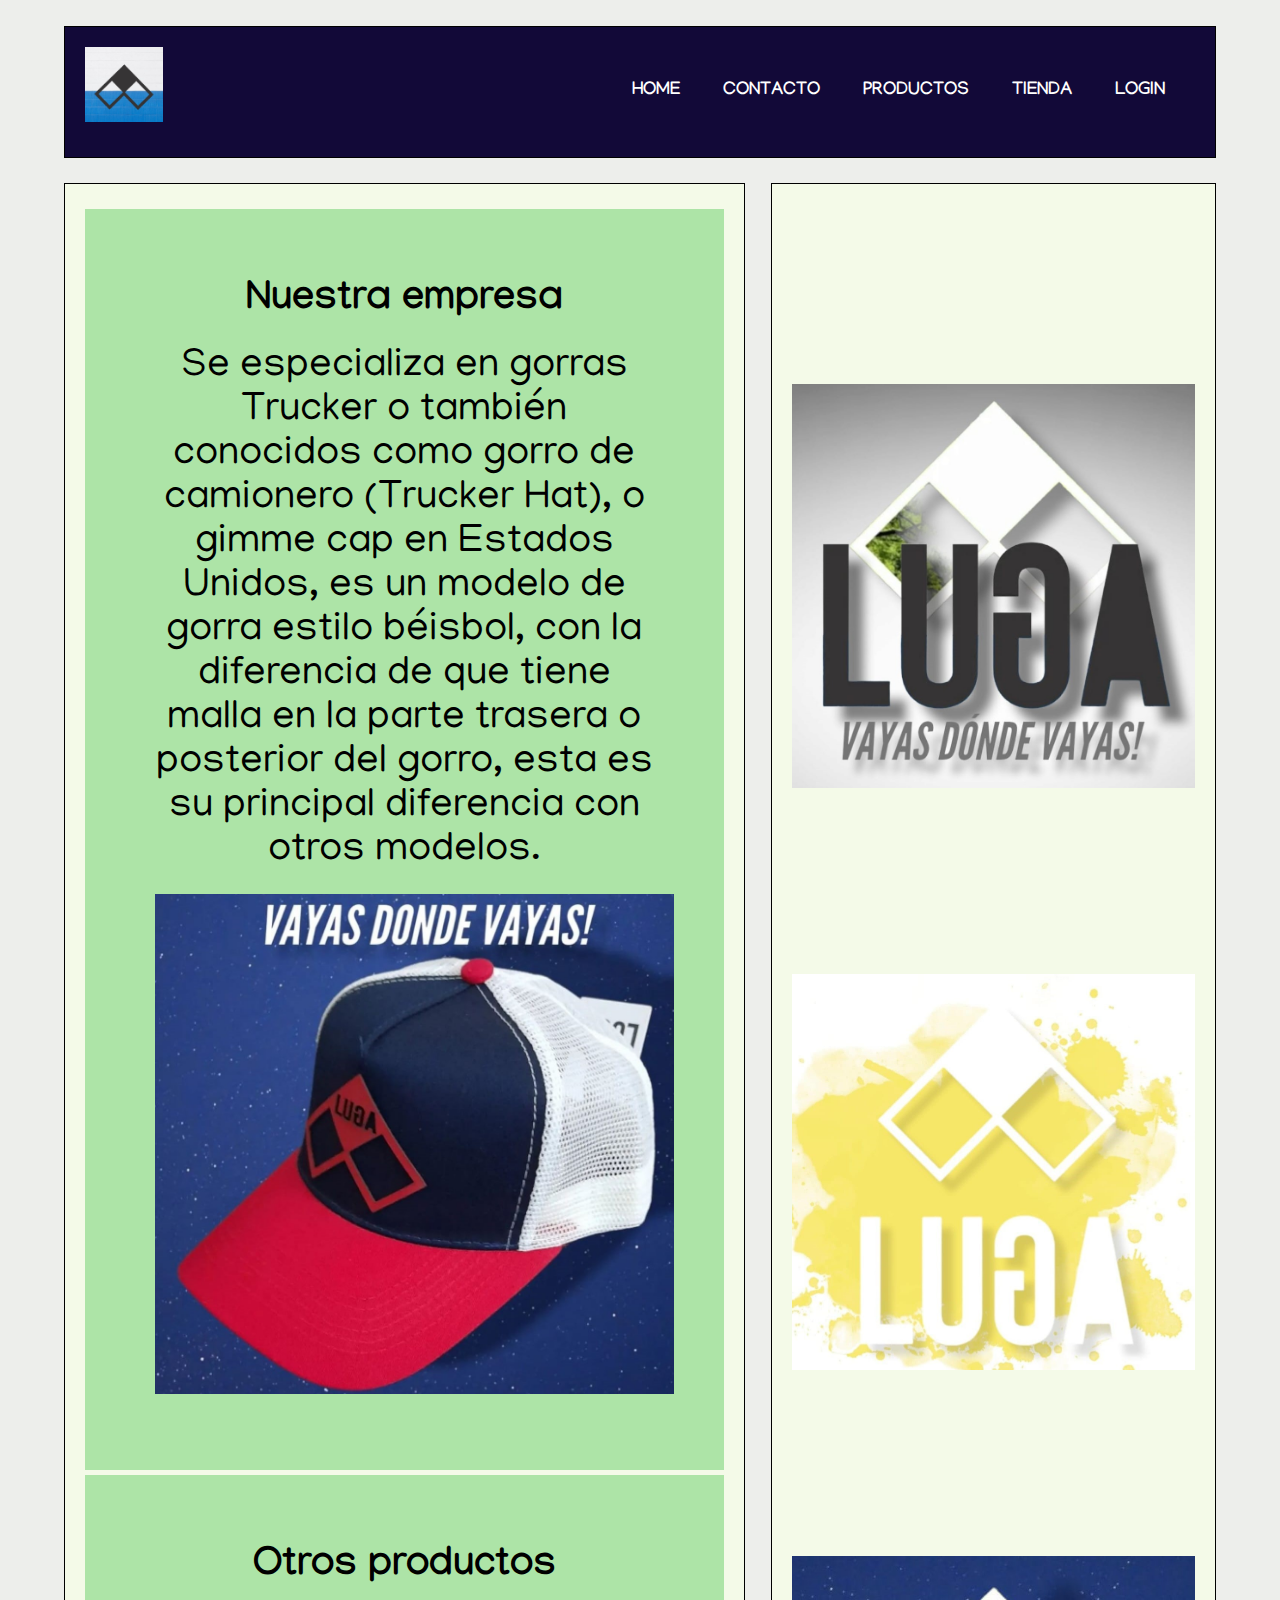
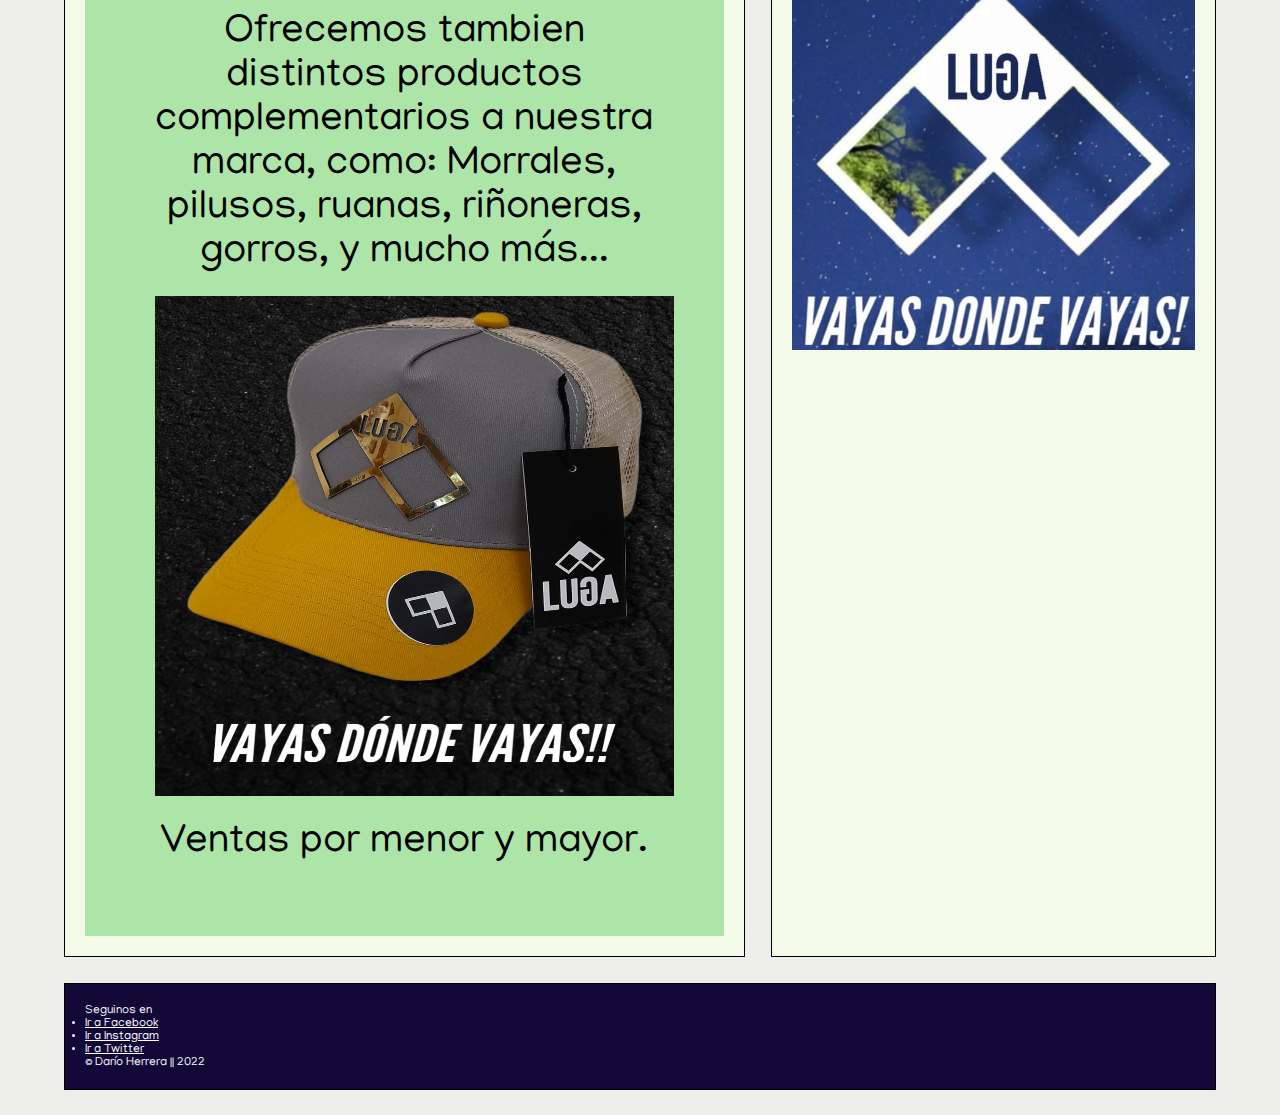
<file: index.html>
<!DOCTYPE html>
<html lang="en">

<head>
    <meta charset="UTF-8">
    <meta name="viewport" content="width=device-width, initial-scale=1.0">
    <meta http-equiv="X-UA-Compatible" content="ie=edge">
    <title>LUGA</title>
    <link href="https://fonts.googleapis.com/css?family=Manjari&display=swap" rel="stylesheet">
    <link rel="stylesheet" href="css/style.css">
    <link rel="shortcut icon" href="img/LUGA.jfif">
</head>

<body>

    
    <div class="container">
        <header class="header">
            <a href="" class="logo"><img src="img/LUGA.jfif" alt="LogoMarcaLuga"></a>
            <nav class="nav">
                <ul>
                <li><a href="index.html">Home</a></li>
                <li><a href="page/contacto.html">Contacto</a></li>
                <li><a href="page/productos.html">Productos</a></li>
                <li><a href="page/tienda.html">Tienda</a></li>
                <li><a href="page/login.html">Login</a></li>

            
        </ul>
        </nav>  
        </header>
    
        <main class="content">
            <article class="article">
                <h1>Nuestra empresa</h1>
                <p>Se especializa en gorras Trucker o también conocidos como gorro de camionero (Trucker Hat), o gimme cap en Estados Unidos, es un modelo de gorra estilo béisbol, con la diferencia de que tiene malla en la parte trasera o posterior del gorro, esta es su principal diferencia con otros modelos.</p>
                <img src="img/GorraTrucker.jfif" alt="" >
                
            </article>

            
            <article class="article">
                <h1>Otros productos</h1>
                <p>Ofrecemos tambien distintos productos complementarios a nuestra marca, como: Morrales, pilusos, ruanas, riñoneras, gorros, y mucho más...</p>
                
                <img src="img/WhatsApp Image 2022-07-04 at 9.11.51 PM.jpeg" alt="gorraamarilla" >
                <p>Ventas por menor y mayor.</p>
                
            </article>
        </main>

        <aside class="sidebar">
            <div>
                <img src="img/index (2).jpg" alt="" >
               
            </article>
            <div>
                <img src="img/gorraamarilla (2).jpg" alt="" >
               
            </article>
            <div>
                <img src="img/gorra (3).jpg" alt="" >
               
            </article>
        </aside>

    
        <footer class="footer">
            <p>Seguinos en</p>
            <ul>
                <li>
                    <a class="link" href="http://facebook.com" >Ir a Facebook</a>
                    
                </li>
                <li>
                    <a class="link" href="http://instagram.com" >Ir a Instagram</a>
                </li>
                <li>
                    <a class="link" href="http://twitter.com" >Ir a Twitter</a>
                </li>
            </ul>
            <p>&copy; Darío Herrera || 2022</p>
        
        </footer>
    </div>
    
</body>

</html>
</file>
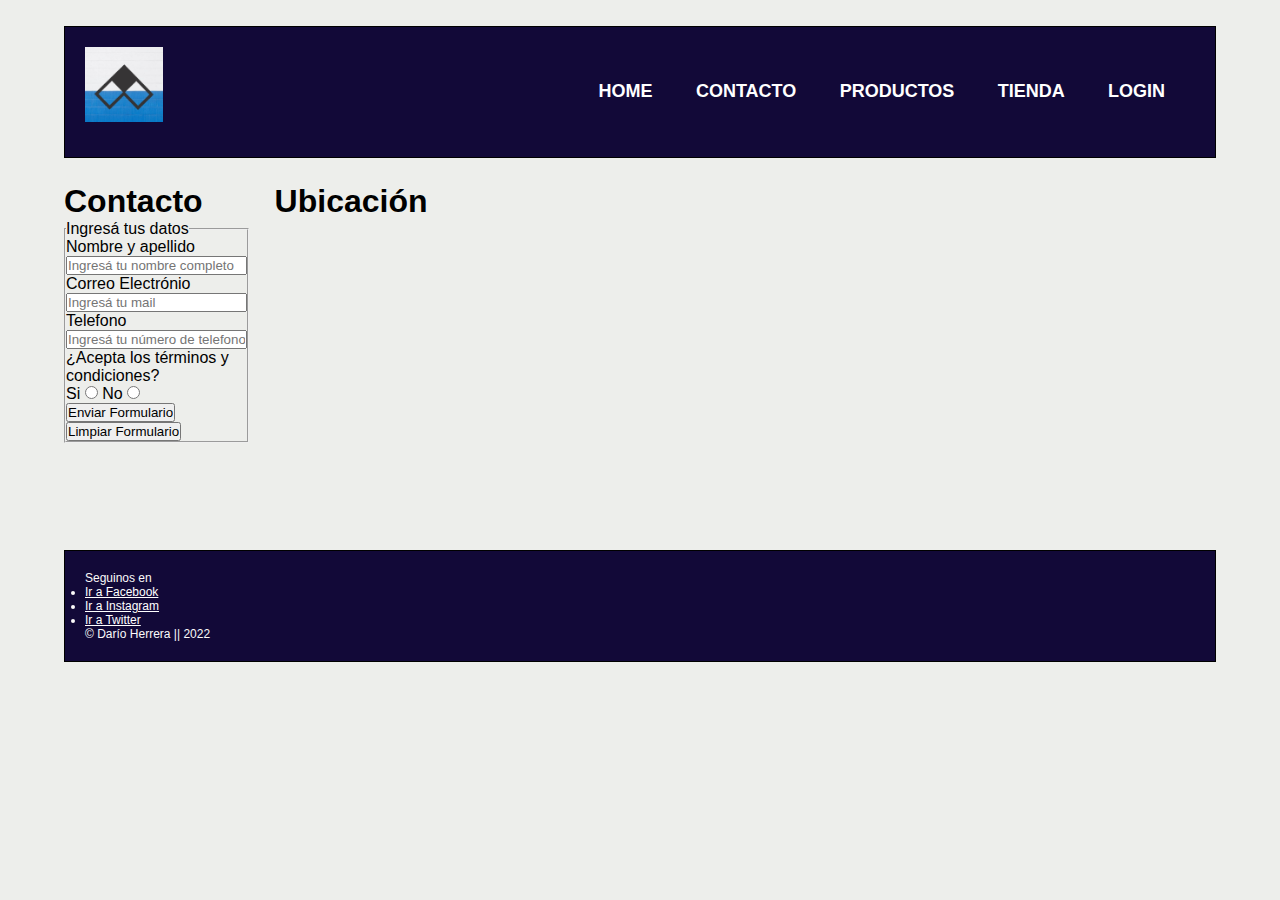
<file: page/contacto.html>
<!DOCTYPE html>
<html lang="en">
<head>
    <meta charset="UTF-8">
    <meta http-equiv="X-UA-Compatible" content="IE=edge">
    <meta name="viewport" content="width=device-width, initial-scale=1.0">
    <link rel="stylesheet" href="../css/style.css">
    <link rel="shortcut icon" href="../img/LUGA.jfif">
    <title>Contacto</title>
</head>
<body>
    <div class="container">
        <header class="header">
            <a href="" class="logo"><img src="../img/LUGA.jfif" alt="LogoMarcaLuga"></a>
            <nav class="nav">
                <ul>
                    <li><a href="../index.html">Home</a></li>
                    <li><a href="contacto.html">Contacto</a></li>
                    <li><a href="productos.html">Productos</a></li>
                    <li><a href="tienda.html">Tienda</a></li>
                    <li><a href="login.html">Login</a></li>

            
        </ul>
        </nav>  
        </header>
    
    <section>
        <h1>Contacto</h1>

        <form>
            <fieldset>
                <legend>Ingresá tus datos</legend>

                <div>
                <lebel for="Nombre">Nombre y apellido</lebel>
                <input type="text" id="nombre" placeholder="Ingresá tu nombre completo" required>
                </div>

                <div>
                    <lebel for="correo">Correo Electrónio</lebel>
                    <input type="email" id="correo" placeholder="Ingresá tu mail">
                </div>

                <div>
                    <lebel for="telefono">Telefono</lebel>
                    <input type="tel" id="telefono" placeholder="Ingresá tu número de telefono">
                </div>

                <div>
                    <p>¿Acepta los términos y condiciones?</p>
                    <lebel for="si">Si</lebel>
                    <input type="radio" name="condiciones" id="si">

                    <lebel for="no">No</lebel>
                    <input type="radio" name="condiciones" id="no">
                </div>

                <div>
                    <input type="submit" value="Enviar Formulario">    
                    <input type="reset" value="Limpiar Formulario">    
                </div>
            </fieldset>
        </form>
    </section>

    <section>
        <h1>Ubicación</h1>
        <iframe src="https://www.google.com/maps/embed?pb=!1m18!1m12!1m3!1d3405.0132078347033!2d-64.16359148510396!3d-31.41376218140506!2m3!1f0!2f0!3f0!3m2!1i1024!2i768!4f13.1!3m3!1m2!1s0x9432a2a5c3c19401%3A0x901220c550e571a7!2s25%20de%20Mayo%201638%2C%20X5004%20FWV%2C%20C%C3%B3rdoba!5e0!3m2!1ses-419!2sar!4v1656384123870!5m2!1ses-419!2sar" width="400" height="300" style="border:0;" allowfullscreen="" loading="lazy" referrerpolicy="no-referrer-when-downgrade"></iframe>
    </section>
    
    <footer class="footer">
        <p>Seguinos en</p>
        <ul>
            <li>
                <a class="link" href="http://facebook.com" >Ir a Facebook</a>
                
            </li>
            <li>
                <a class="link" href="http://instagram.com" >Ir a Instagram</a>
            </li>
            <li>
                <a class="link" href="http://twitter.com" >Ir a Twitter</a>
            </li>
        </ul>
        <p>&copy; Darío Herrera || 2022</p>
    
    </footer>
</div>
</body>
</html>
</file>
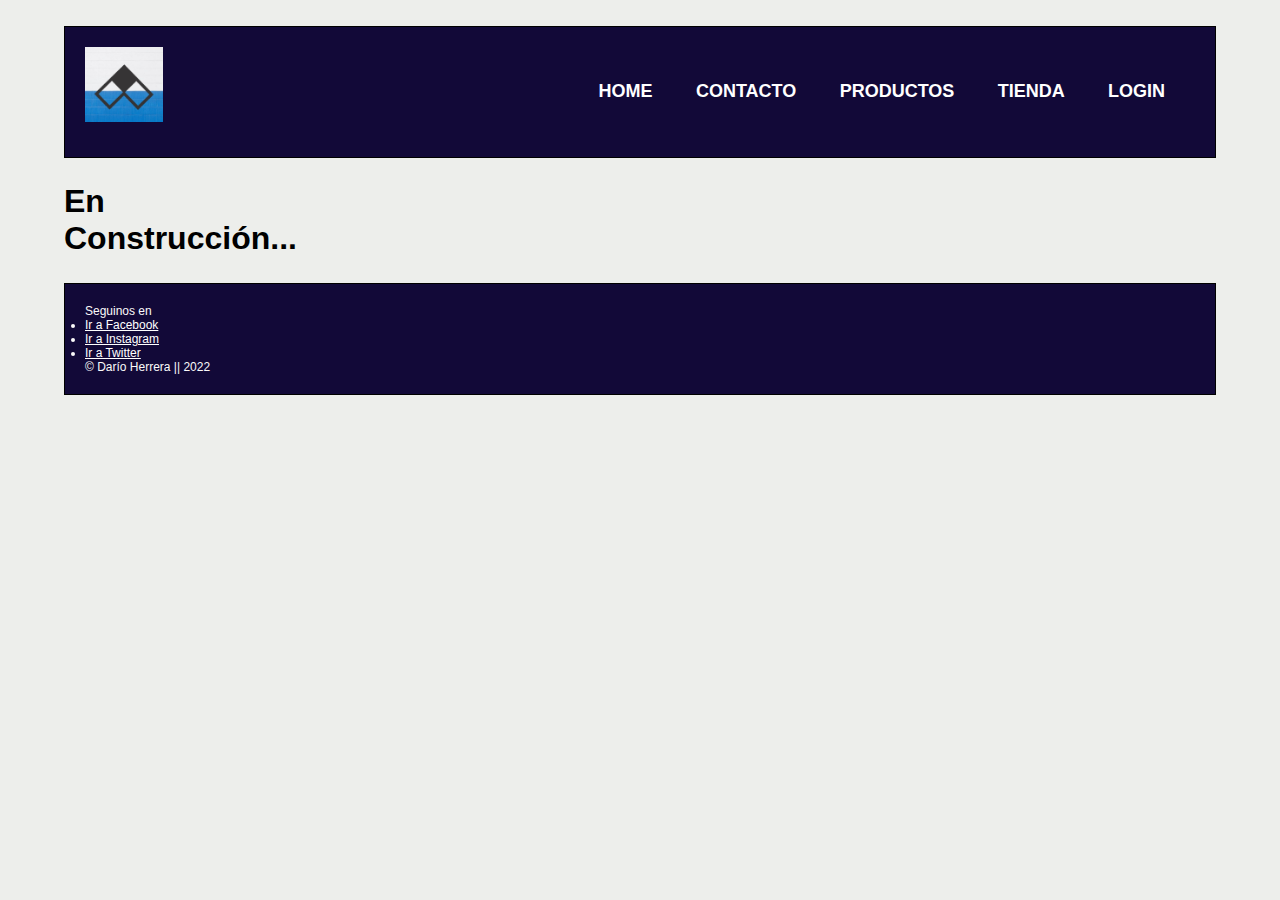
<file: page/login.html>
<!DOCTYPE html>
<html lang="en">
<head>
    <meta charset="UTF-8">
    <meta http-equiv="X-UA-Compatible" content="IE=edge">
    <meta name="viewport" content="width=device-width, initial-scale=1.0">
    <link rel="stylesheet" href="../css/style.css">
    <link rel="shortcut icon" href="../img/LUGA.jfif">
    <title>Login</title>
</head>
<body>
    <div class="container">
        <header class="header">
            <a href="" class="logo"><img src="../img/LUGA.jfif" alt="LogoMarcaLuga"></a>
            <nav class="nav">
                <ul>
                    <li><a href="../index.html">Home</a></li>
                    <li><a href="contacto.html">Contacto</a></li>
                    <li><a href="productos.html">Productos</a></li>
                    <li><a href="tienda.html">Tienda</a></li>
                    <li><a href="login.html">Login</a></li>

            
        </ul>
        </nav>  
        </header>
    
    <section>
        <h1>En Construcción...</h1>
    </section>
    <footer class="footer">
        <p>Seguinos en</p>
        <ul>
            <li>
                <a class="link" href="http://facebook.com" >Ir a Facebook</a>
                
            </li>
            <li>
                <a class="link" href="http://instagram.com" >Ir a Instagram</a>
            </li>
            <li>
                <a class="link" href="http://twitter.com" >Ir a Twitter</a>
            </li>
        </ul>
        <p>&copy; Darío Herrera || 2022</p>
    
    </footer>
</div>
</body>
</html>
</file>
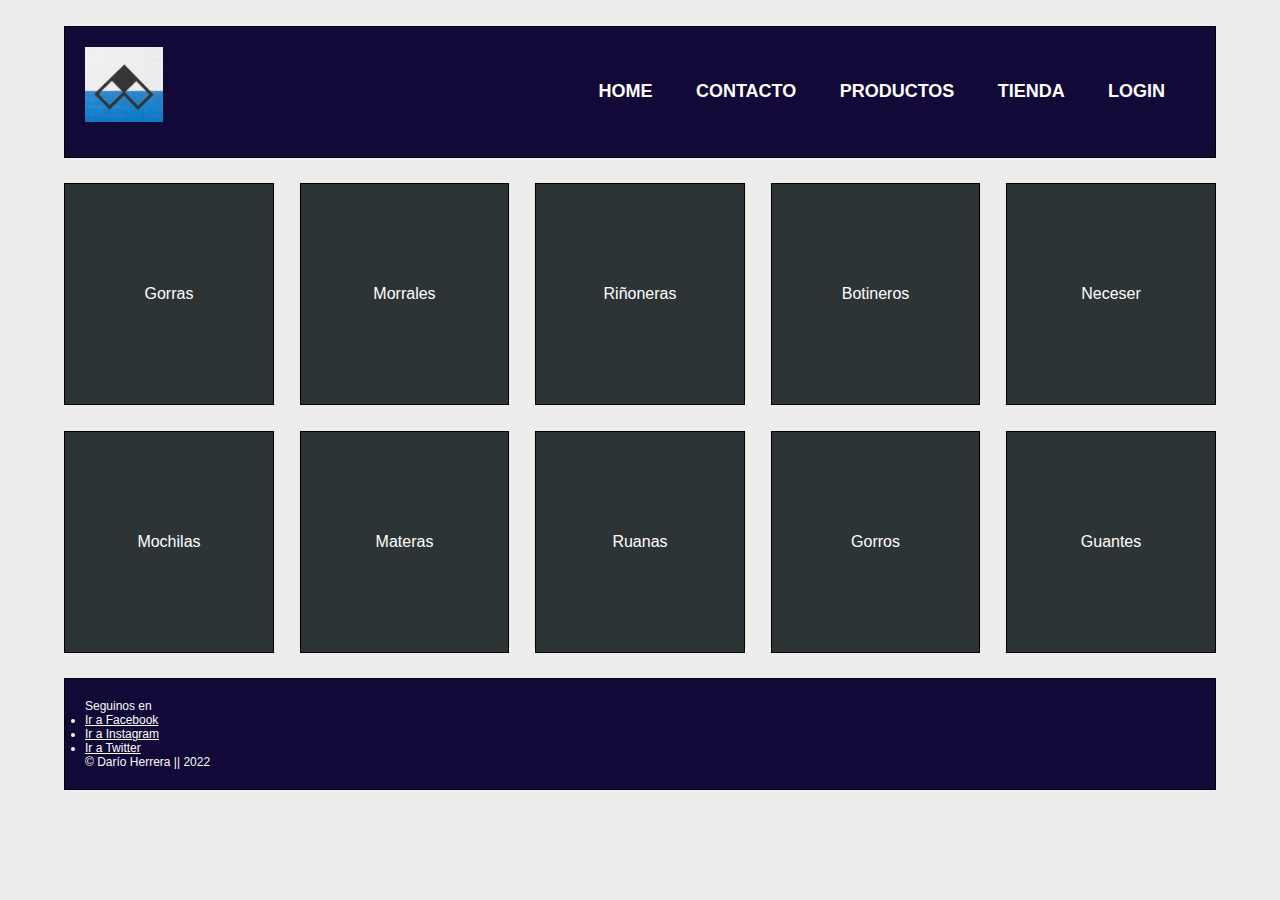
<file: page/productos.html>
<!DOCTYPE html>
<html lang="en">
<head>
    <meta charset="UTF-8">
    <meta http-equiv="X-UA-Compatible" content="IE=edge">
    <meta name="viewport" content="width=device-width, initial-scale=1.0">
    <link rel="stylesheet" href="../css/style.css">
    <link rel="shortcut icon" href="../img/LUGA.jfif">
    <title>Productos</title>
</head>
<body>
    <div class="container">
        <header class="header">
            <a href="" class="logo"><img src="../img/LUGA.jfif" alt="LogoMarcaLuga"></a>
            <nav class="nav">
                <ul>
                    <li><a href="../index.html">Home</a></li>
                    <li><a href="contacto.html">Contacto</a></li>
                    <li><a href="productos.html">Productos</a></li>
                    <li><a href="tienda.html">Tienda</a></li>
                    <li><a href="login.html">Login</a></li>

            
        </ul>
        </nav>  
        </header>
    
 
    <div class="related-post">
        Gorras
    </div>
    <div class="related-post">
       Morrales 
    </div>
    <div class="related-post">
        Riñoneras
    </div>
    <div class="related-post">
       Botineros 
    </div>
    <div class="related-post">
       Neceser 
    </div>
    <div class="related-post">
        Mochilas 
     </div>
     <div class="related-post">
        Materas 
     </div>
     <div class="related-post">
        Ruanas 
     </div>
     <div class="related-post">
        Gorros 
     </div>
     <div class="related-post">
        Guantes 
     </div>
    
    <footer class="footer">
        <p>Seguinos en</p>
        <ul>
            <li>
                <a class="link" href="http://facebook.com" >Ir a Facebook</a>
                
            </li>
            <li>
                <a class="link" href="http://instagram.com" >Ir a Instagram</a>
            </li>
            <li>
                <a class="link" href="http://twitter.com" >Ir a Twitter</a>
            </li>
        </ul>
        <p>&copy; Darío Herrera || 2022</p>
    
    </footer>
</div>
</body>
</html>
</file>
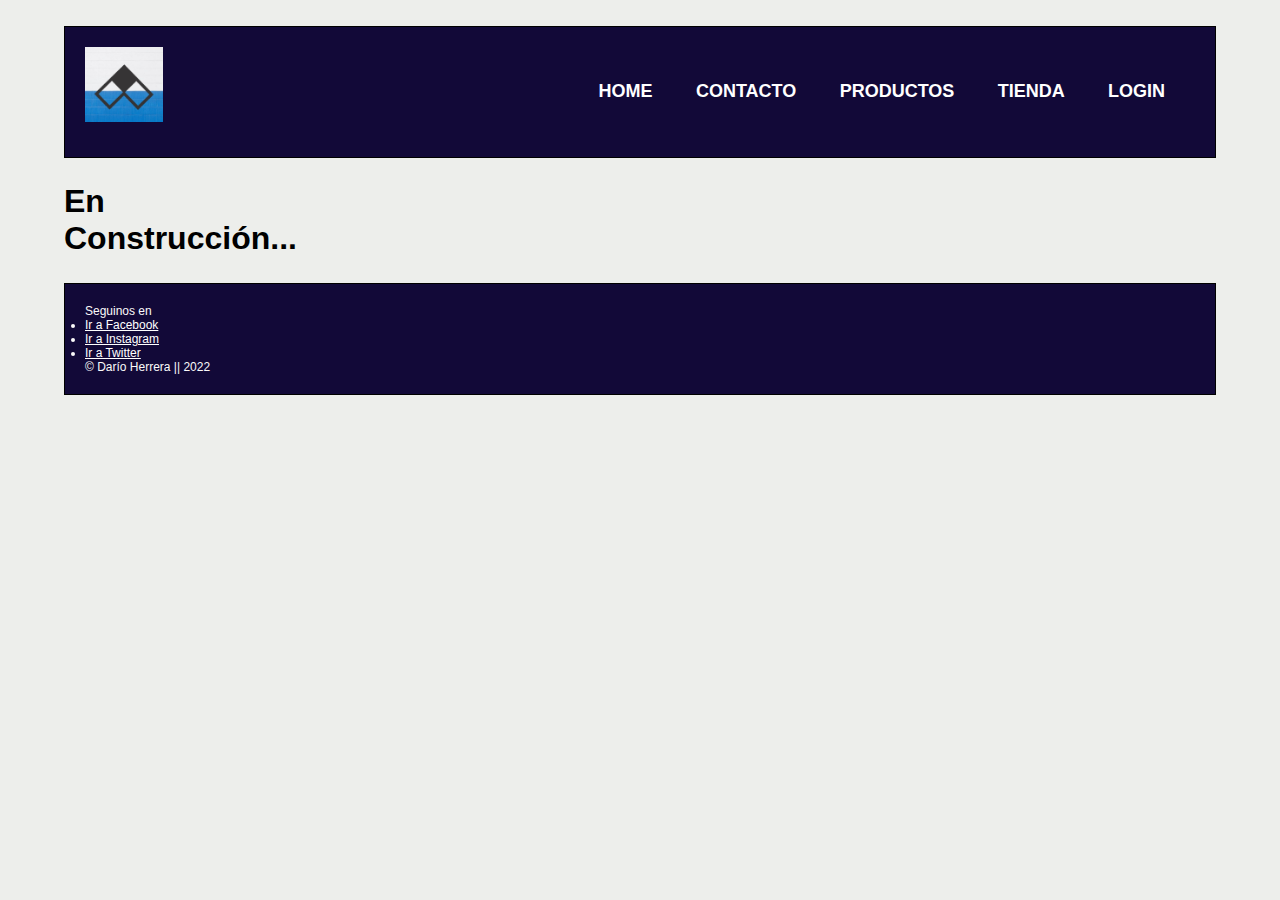
<file: page/tienda.html>
<!DOCTYPE html>
<html lang="en">
<head>
    <meta charset="UTF-8">
    <meta http-equiv="X-UA-Compatible" content="IE=edge">
    <meta name="viewport" content="width=device-width, initial-scale=1.0">
    <link rel="stylesheet" href="../css/style.css">
    <link rel="shortcut icon" href="../img/LUGA.jfif">
    <title>Tienda</title>
</head>
<body>
    <div class="container">
        <header class="header">
            <a href="" class="logo"><img src="../img/LUGA.jfif" alt="LogoMarcaLuga"></a>
            <nav class="nav">
                <ul>
                    <li><a href="../index.html">Home</a></li>
                    <li><a href="contacto.html">Contacto</a></li>
                    <li><a href="productos.html">Productos</a></li>
                    <li><a href="tienda.html">Tienda</a></li>
                    <li><a href="login.html">Login</a></li>

            
        </ul>
        </nav>  
        </header>
    
    <section>
        <h1>En Construcción...</h1>
    </section>
    <footer class="footer">
        <p>Seguinos en</p>
        <ul>
            <li>
                <a class="link" href="http://facebook.com" >Ir a Facebook</a>
                
            </li>
            <li>
                <a class="link" href="http://instagram.com" >Ir a Instagram</a>
            </li>
            <li>
                <a class="link" href="http://twitter.com" >Ir a Twitter</a>
            </li>
        </ul>
        <p>&copy; Darío Herrera || 2022</p>
    
    </footer>
</div>
</body>
</html>
</file>
<file: css/style.css>
* {
    margin: 0;
    padding: 0;
}

body {
    
    background: rgb(237, 238, 235);
    font-family: 'Manjari', sans-serif;
  }



.container {
    width: 90%;
    max-width: 1500px;
    margin: 1.6em auto;
    display: grid;
    gap: 1.6em;
   grid-template-columns: repeat(5, 1fr);
   
 
}

.container>.header, 
.container>.content, 
.container>.sidebar, 
.container>.footer, 
.container> div {
    background: rgb(244, 250, 232);
    padding: 20px;
    border: 1px solid #000000;
   
}

.logo img {
    height: 75px;
}
.nav {
    float: right;
    display: flex;
    align-items: center;
    min-height: 90px;
}

.nav ul {
    list-style: none;
    padding: 0 10px;
    
}

.nav ul li {
    display: inline-block;
    position: relative;
    
    
   }


.nav ul li a {
    color:white;
    text-align: center;
    text-transform: uppercase;
    font-size: 18px;
    font-weight: bold;
    padding: 12px 20px;
    text-decoration: none;
    
    
}

.nav ul li a:hover {
    color:#00c9bd;
    }

.link {
    list-style: none;
    color: white;
}

.container>.header, 
.container>.footer {
    grid-column: 1/-1;
    background-color: #120938;
    color: #fbfafa;
    font-size: 12px;
}

.container>.content {
    grid-column: span 3;
    grid-row: span 2;
}

.content>.article {
    background: rgb(173, 228, 167);
    padding: 60px;
    margin-top: 5px;
    color: black;
    
}

.content .article h1,
.content .article p, 
.content .article img{
    padding: 10px;
    text-align: center;
    font-size: 40px;
   
   
}
.article img {
    height: 500px;
  
    width:100%;
    padding: 20px;
    margin-left: auto;
}


.container>.sidebar {
    grid-column: span 2;
    grid-row: span 2;
    background: rgb(244, 250, 232);
    display: block;
    align-items: center;
    justify-content: center;
}

.container .sidebar img {
    display: inline;
    width: 100%;
    margin-top: 180px;
    
}

.container>.related-post {
    background: #2d3436;
    color: #ffffff;
    height: 180px;
    display: flex;
    align-items: center;
    justify-content: center;
    transition: all 0.5s ease;
    

  
}

.container>.related-post:hover {
    cursor: pointer;
    color: #000000;
 
}

/* MEDIA QUERIES */

@media screen and (max-width: 768px) {
    .header {
        text-align: center;
    }
    .container .content {
        grid-column: 1 / -1;
    }
    .container .sidebar {
        grid-column: 1 / 6;
    }

    .container .related-post {
        grid-column: 1/-1;
    }
}
</file>
